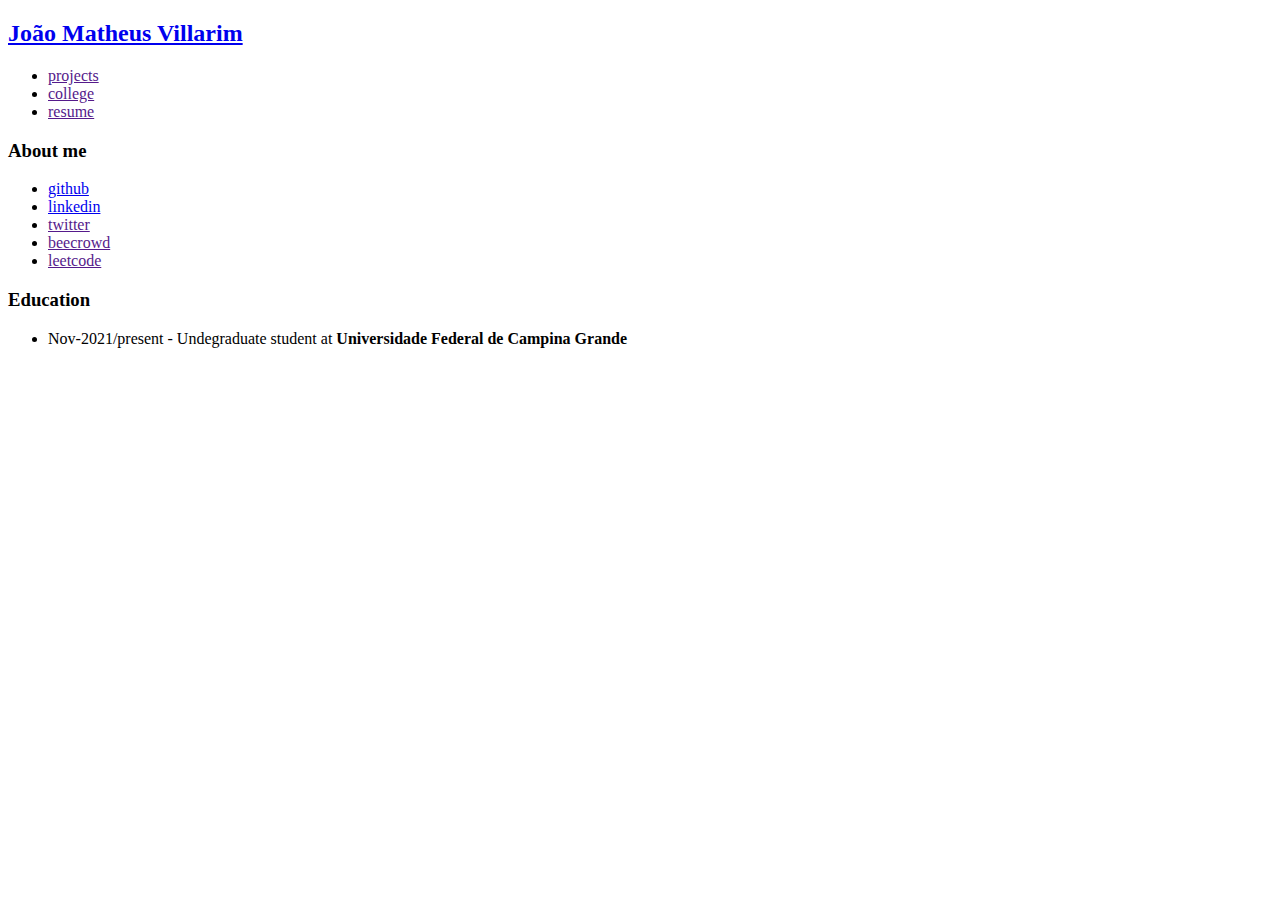
<file: index.html>
<!DOCTYPE html>
<html lang="en">
  <head>
    <title> João Matheus Villarim </title>
    <meta charset="UTF-8">
    <meta name="description" content="Personal portifolio">
    <meta name="keywords" content="computer science, student, ufcg, software engineer">
    <meta name="author" content="João Matheus Villarim">
    <meta name="viewport" content="width=device-width, initial-scale=1.0">
  </head>

  <body> 
    <div>

      <h2>
        <a href="https://github.com/joaomatheusvillarim"> João Matheus Villarim</a>
      </h2>

      <ul>
        <li>
          <a href=""> projects </a>
        </li>
        <li>
          <a href=""> college </a>
        </li>
        <li>
          <a href=""> resume </a>
        </li>
      </ul>

      <h3> About me </h3>

      <ul>
        <li> 
          <a href="https://github.com/joaomatheusvillarim"> github </a>
        </li>
        <li> 
          <a href="https://https://www.linkedin.com/in/joaomatheusvillarim/"> linkedin </a>
        </li>
        <li> 
          <a href=""> twitter </a>
        </li>
        <li> 
          <a href=""> beecrowd </a>
        </li>
        <li> 
          <a href=""> leetcode </a>
        </li>
        
        
      </ul>

      <h3> Education </h3>
      <ul>
        <li>Nov-2021/present - Undegraduate student at <strong> Universidade Federal de Campina Grande</strong></li>
      </ul>

    </div>
  </body>
</html>
</file>
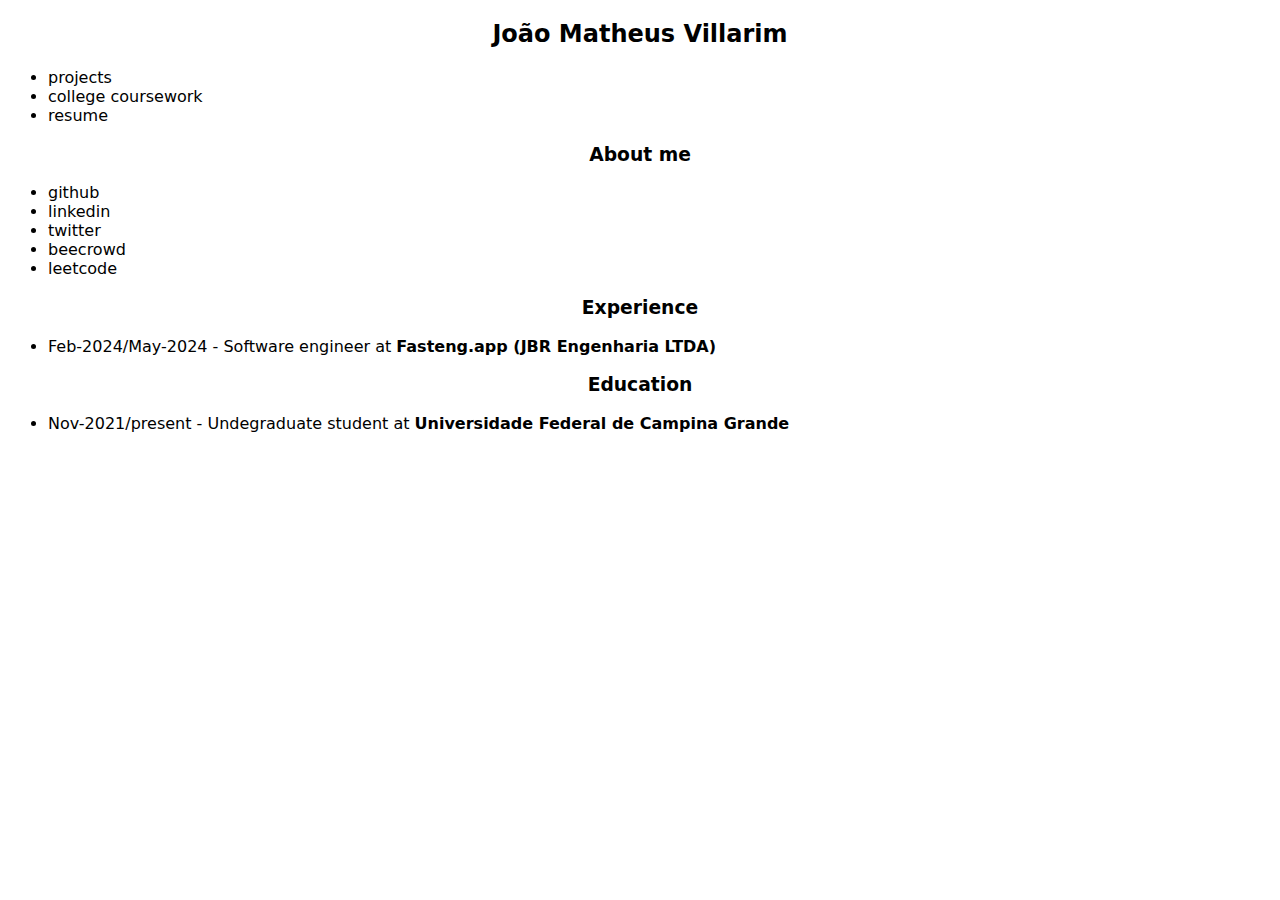
<file: html/index.html>
<!DOCTYPE html>
<html lang="en">
  <head>
    <title> João Matheus Villarim </title>
    <meta charset="UTF-8">
    <meta name="description" content="Personal portifolio">
    <meta name="keywords" content="computer science, student, ufcg, software engineer">
    <meta name="author" content="João Matheus Villarim">
    <meta name="viewport" content="width=device-width, initial-scale=1.0">
    <link rel="stylesheet" href="../styles.css">
  </head>

  <body> 

      <h2>
        <a href="https://github.com/joaomatheusvillarim"> João Matheus Villarim</a>
      </h2>

      <ul>
        <li>
          <a href=""> projects </a>
        </li>
        <li>
          <a href=""> college coursework </a>
        </li>
        <li>
          <a href=""> resume </a>
        </li>
      </ul>

      <h3> About me </h3>

      <ul>
        <li> 
          <a href="https://github.com/joaomatheusvillarim"> github </a>
        </li>
        <li> 
          <a href="https://https://www.linkedin.com/in/joaomatheusvillarim/"> linkedin </a>
        </li>
        <li> 
          <a href=""> twitter </a>
        </li>
        <li> 
          <a href=""> beecrowd </a>
        </li>
        <li> 
          <a href=""> leetcode </a>
        </li>
        
        
      </ul>

      <h3> Experience </h3>
      <ul>
        <li>Feb-2024/May-2024 - Software engineer at <strong>Fasteng.app (JBR Engenharia LTDA)</strong></li>
      </ul>

      <h3> Education </h3>
      <ul>
        <li>Nov-2021/present - Undegraduate student at <strong> Universidade Federal de Campina Grande</strong></li>
      </ul>

  </body>
</html>
</file>
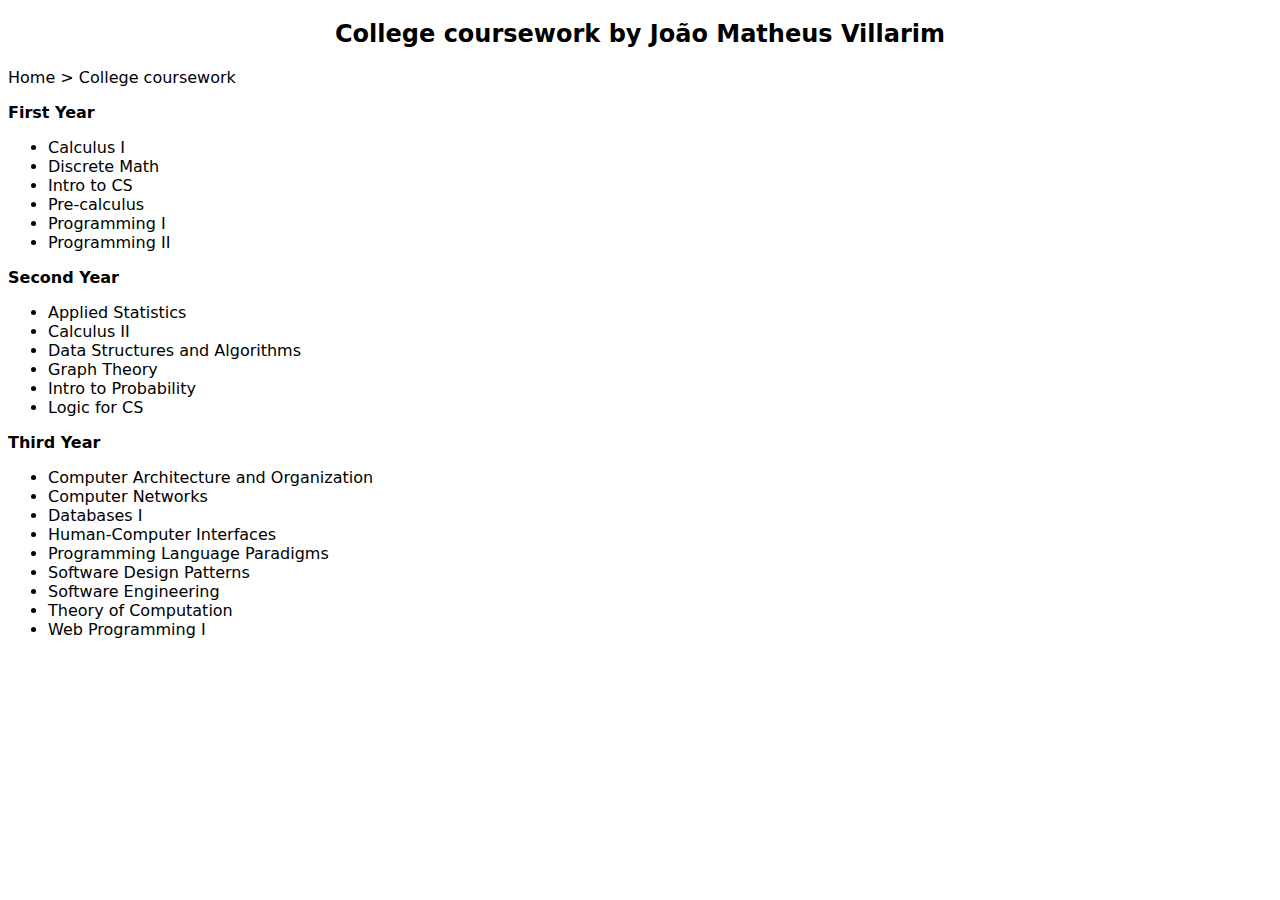
<file: html/college.html>
<!DOCTYPE html>
<html lang="en">
  <head>
    <title> Coursework </title>
    <meta charset="UTF-8">
    <meta name="description" content="Personal portifolio">
    <meta name="keywords" content="computer science, student, ufcg, software engineer">
    <meta name="author" content="João Matheus Villarim">
    <meta name="viewport" content="width=device-width, initial-scale=1.0">
    <link rel="stylesheet" href="../styles.css">
  </head>

  <body>
    <h2>
      <a href="https://github.com/joaomatheusvillarim"> College coursework by João Matheus Villarim</a>
    </h2>

    <p> <a href="index.html"> Home </a> > College coursework </p>

    <strong>First Year </strong>
    <ul>
      <li> Calculus I </li>
      <li> Discrete Math </li>
      <li> Intro to CS </li>
      <li> Pre-calculus </li>
      <li> Programming I </li>
      <li> Programming II </li>
    </ul>

    <strong> Second Year </strong>
    <ul>
      <li> Applied Statistics </li>
      <li> Calculus II </li>
      <li> Data Structures and Algorithms </li>
      <li> Graph Theory </li>
      <li> Intro to Probability </li>
      <li> Logic for CS </li>
    </ul>

    <strong> Third Year </strong>
    <ul>
      <li> Computer Architecture and Organization </li>
      <li> Computer Networks </li>
      <li> Databases I </li>
      <li> Human-Computer Interfaces </li>
      <li> Programming Language Paradigms </li>
      <li> Software Design Patterns </li>
      <li> Software Engineering </li>
      <li> Theory of Computation </li>
      <li> Web Programming I </li>
    </ul>

  </body>

</html>
</file>
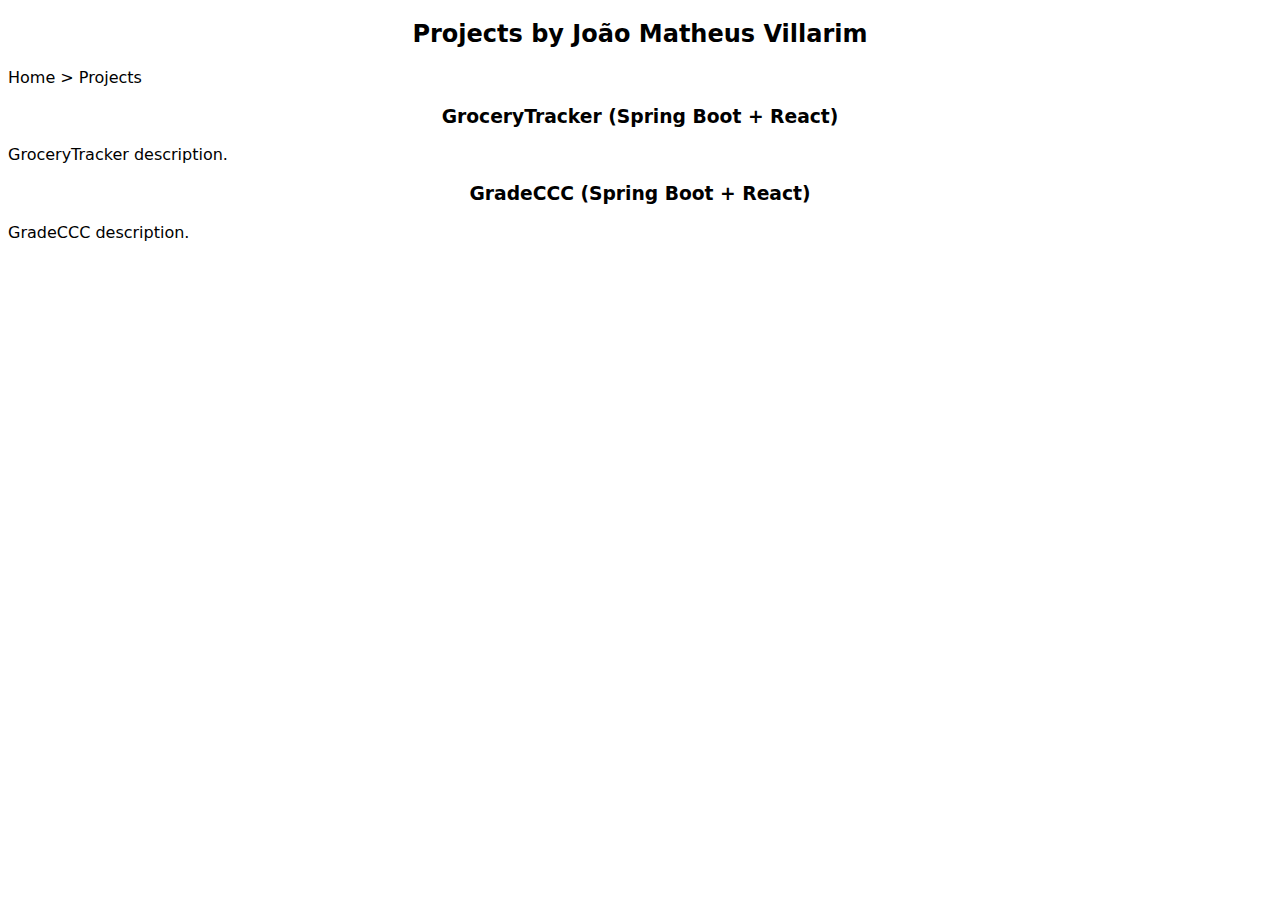
<file: html/projects.html>
<!DOCTYPE html>
<html>
  <head>
    <title> Projects </title>
    <meta charset="UTF-8">
    <meta name="description" content="Personal portifolio">
    <meta name="keywords" content="computer science, student, ufcg, software engineer">
    <meta name="author" content="João Matheus Villarim">
    <meta name="viewport" content="width=device-width, initial-scale=1.0">
    <link rel="stylesheet" href="../styles.css">
  </head>
  <body>

    <h2>
      <a href="https://github.com/joaomatheusvillarim"> Projects by João Matheus Villarim</a>
    </h2>

    <p> <a href="index.html"> Home </a> > Projects </p>

    <h3> GroceryTracker (Spring Boot + React) </h3>
    <p> GroceryTracker description. </p>

    <h3> GradeCCC (Spring Boot + React) </h3>
    <p> GradeCCC description. </p>

  </body>
</html>
</file>
<file: styles.css>
body {
  font-family: system-ui, -apple-system, BlinkMacSystemFont, 'Segoe UI', Roboto, Oxygen, Ubuntu, Cantarell, 'Open Sans', 'Helvetica Neue', sans-serif;
}

h2, h3 {
  text-align: center;
}

a {
  color: inherit;
  text-decoration: none;
}
</file>
